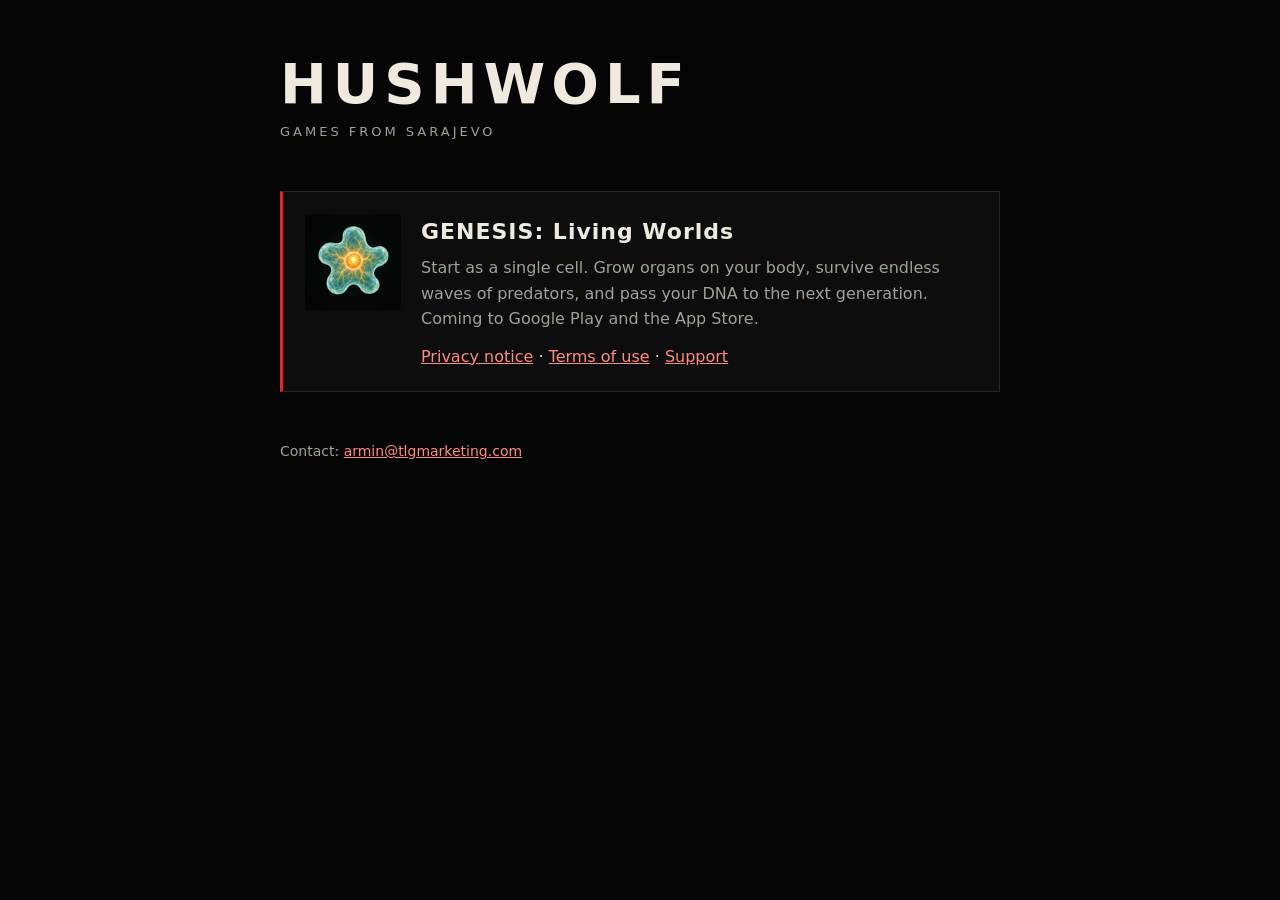
<file: index.html>
<!doctype html>
<html lang="en">
<head>
<meta charset="utf-8">
<meta name="viewport" content="width=device-width,initial-scale=1">
<title>Hushwolf</title>
<meta name="description" content="Hushwolf makes games. GENESIS: Living Worlds is our first.">
<meta name="color-scheme" content="dark">
<style>
  :root{--bg:#050505;--panel:#0d0d0d;--line:#262626;--text:#efe9df;--muted:#a59f96;--red:#e3262c}
  *{box-sizing:border-box}
  body{margin:0;background:var(--bg);color:var(--text);font:16px/1.6 system-ui,-apple-system,"Segoe UI",Roboto,sans-serif}
  main{max-width:760px;margin:0 auto;padding:56px 20px 72px}
  h1{margin:0;font-size:56px;letter-spacing:6px;text-transform:uppercase;line-height:1}
  .tag{margin:10px 0 48px;color:var(--muted);letter-spacing:3px;text-transform:uppercase;font-size:13px}
  .game{display:flex;gap:20px;align-items:flex-start;padding:22px;background:var(--panel);border:1px solid var(--line);border-left:3px solid var(--red)}
  .game img{width:96px;height:96px;flex:none}
  .game h2{margin:0 0 6px;font-size:22px;letter-spacing:1px}
  .game p{margin:0 0 12px;color:var(--muted)}
  a{color:#ff8a80}
  footer{margin-top:48px;color:var(--muted);font-size:14px}
  @media (max-width:520px){h1{font-size:40px}.game{flex-direction:column}}
</style>
</head>
<body>
<main>
<h1>Hushwolf</h1>
<p class="tag">Games from Sarajevo</p>
<article class="game">
  <img src="genesis/icon.png" alt="GENESIS app icon">
  <div>
    <h2>GENESIS: Living Worlds</h2>
    <p>Start as a single cell. Grow organs on your body, survive endless waves of predators, and pass your DNA to the next generation. Coming to Google Play and the App Store.</p>
    <a href="genesis/privacy.html">Privacy notice</a> · <a href="genesis/terms.html">Terms of use</a> · <a href="genesis/support.html">Support</a>
  </div>
</article>
<footer>Contact: <a href="mailto:armin@tlgmarketing.com">armin@tlgmarketing.com</a></footer>
</main>
</body>
</html>
</file>
